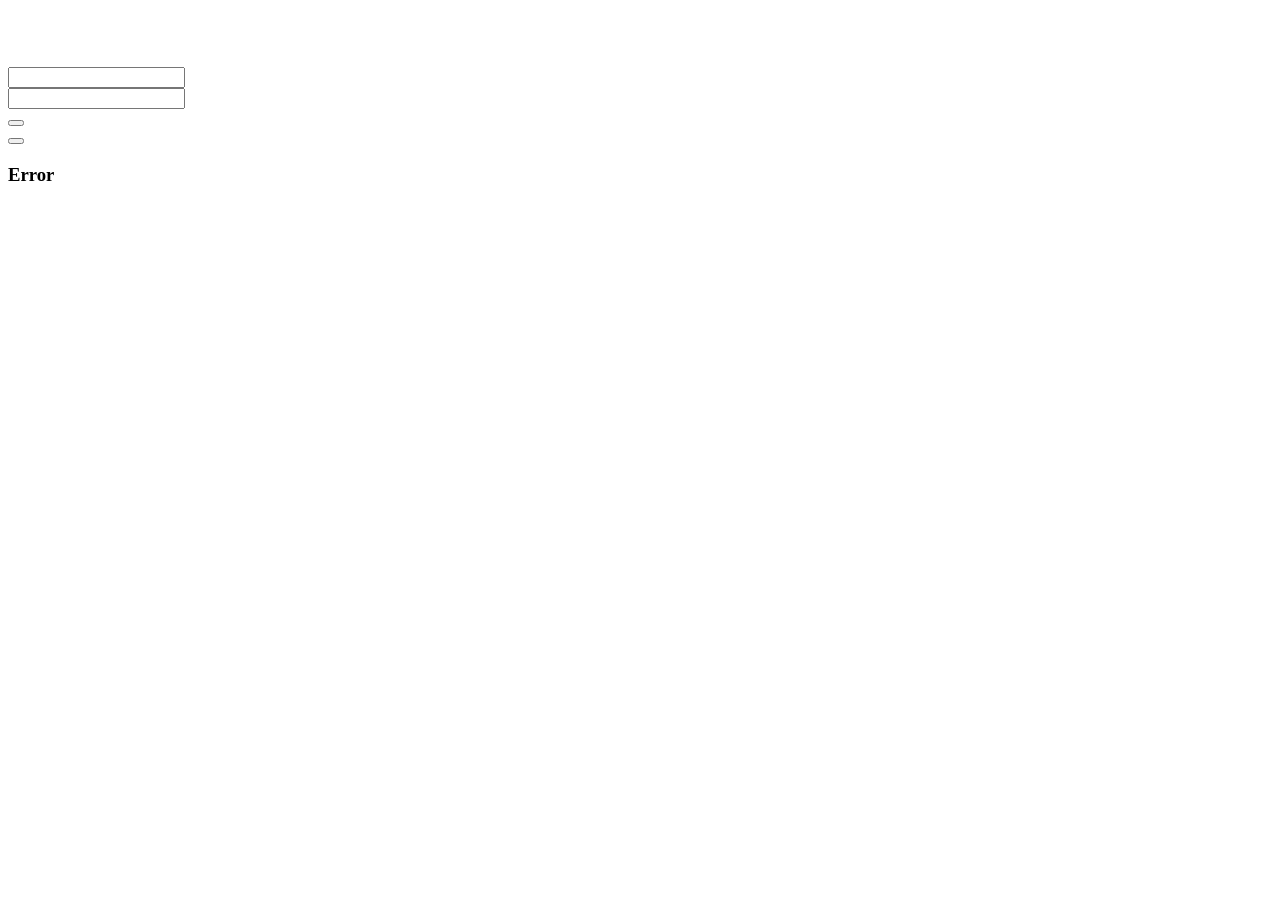
<file: src/main/resources/templates/login.html>
<!DOCTYPE html>
<html xmlns="http://www.w3.org/1999/xhtml"
      xmlns:th="http://www.thymeleaf.org"
      xmlns:sec="http://www.thymeleaf.org/thymeleaf-extras-springsecurity6">
    <head th:replace="~{layout/plantilla :: head}">
        <title></title>
        <meta charset="UTF-8"/>
    </head>
    <body>
        <header th:replace="~{layout/plantilla :: header}"/>
        <div class="container my-5">
            <div class="row align-items-center"> 
                <div class="col-md-3"></div>
                <div class="col-md-6">
                    <div class="card">
                        <div class="card-header bg-dark"><h2 style="color: white; text-align: center;" >Bienvenido</h2></div>
                        <div class="card-body">
                            <form method="POST" th:action="@{/login}">
                                <div class="form-group row my-3">
                                    <label class="col-md-5 my-auto text-center" for="username"><i class="fas fa-user-lock" style="display: block; margin: 0 auto;"></i></label>
                                    <div class="col-md-7 my-auto">
                                        <input class="form-control" type="text" name="username" id="username"/></div></div>
                                <div class="form-group row my-3">
                                    <label class="col-md-5 my-auto text-center" for="password"><i class="fas fa-key" style="display: block; margin: 0 auto;"></i></label>
                                    <div class="col-md-7 my-auto"><input class="form-control" type="password" name="password" id="password"/></div></div>
                                <div class="col text-center p-2">
                                    <button class="btn btn-info" type="submit">
                                        <span class="btn"><i class="fas fa-sign-in-alt" style="color: white;"></i></span></button>
                                </div>
                            </form>  
                            <div class="col text-center p-2">
                                <button class="btn btn-info" >
                                    <a th:href="@{/registro/nuevo}" class="btn"><i class="fas fa-user-plus"  style="color: white;"></i></a></button>
                            </div>
                        </div>
                    </div>
                    <div th:if="${param.error != null}">
                        <h3>Error</h3>
                    </div>
                </div>
            </div>           
        </div>
        <footer th:replace="~{layout/plantilla :: footer}"/>
    </body>
</html>
</file>
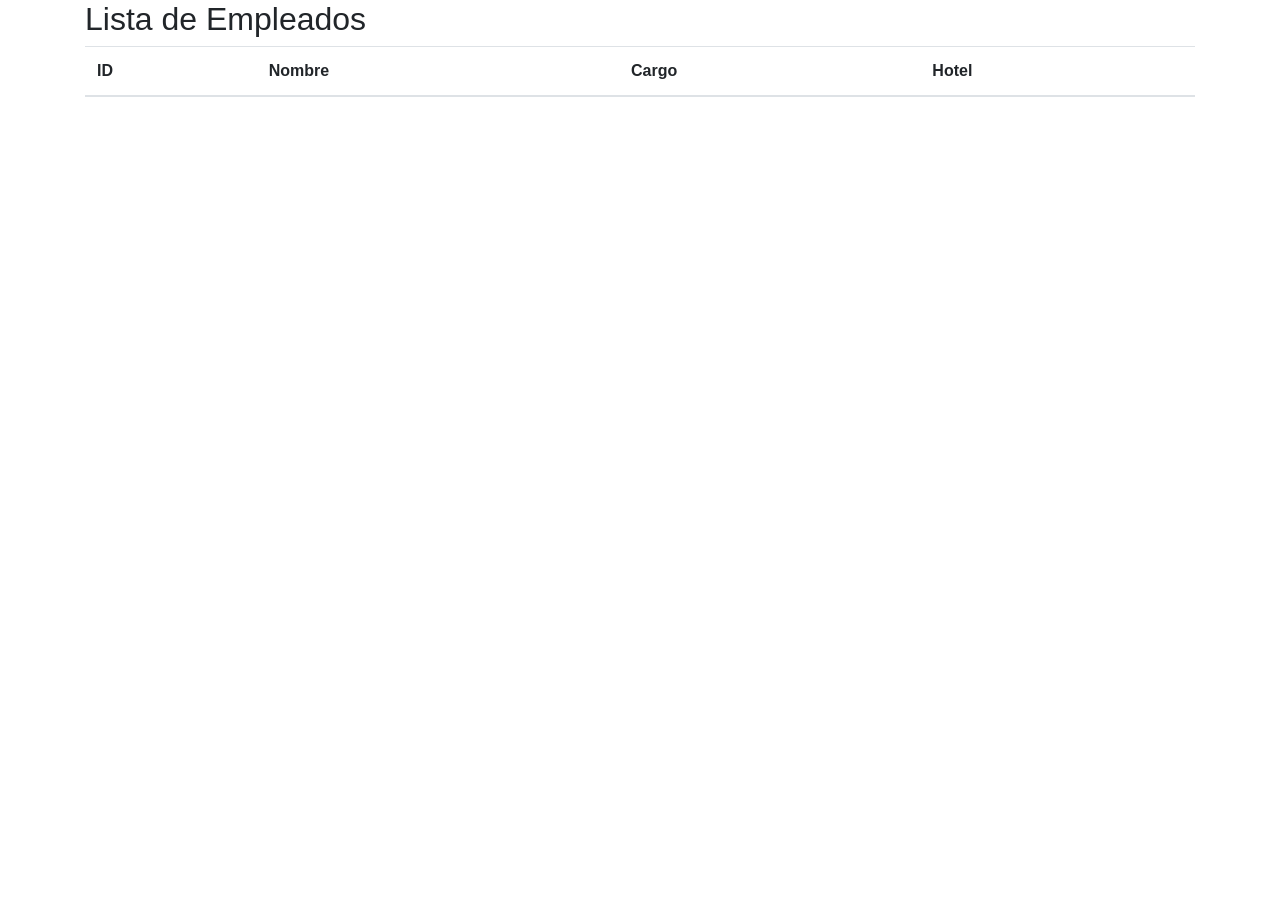
<file: src/main/resources/templates/Vista listaEmpleados.html>
<!DOCTYPE html>
<html xmlns:th="http://www.thymeleaf.org">
<head>
    <meta charset="UTF-8">
    <title>Lista de Empleados</title>
    <link rel="stylesheet" href="https://maxcdn.bootstrapcdn.com/bootstrap/4.5.2/css/bootstrap.min.css">
</head>
<body>
    <div class="container">
        <h2>Lista de Empleados</h2>
        <table class="table">
            <thead>
                <tr>
                    <th>ID</th>
                    <th>Nombre</th>
                    <th>Cargo</th>
                    <th>Hotel</th>
                </tr>
            </thead>
            <tbody>
                <tr th:each="empleado : ${empleados}">
                    <td th:text="${empleado.id}"></td>
                    <td th:text="${empleado.nombre}"></td>
                    <td th:text="${empleado.cargo}"></td>
                    <td th:text="${empleado.hotel.nombre}"></td>
                </tr>
            </tbody>
        </table>
    </div>
</body>
</html>
</file>
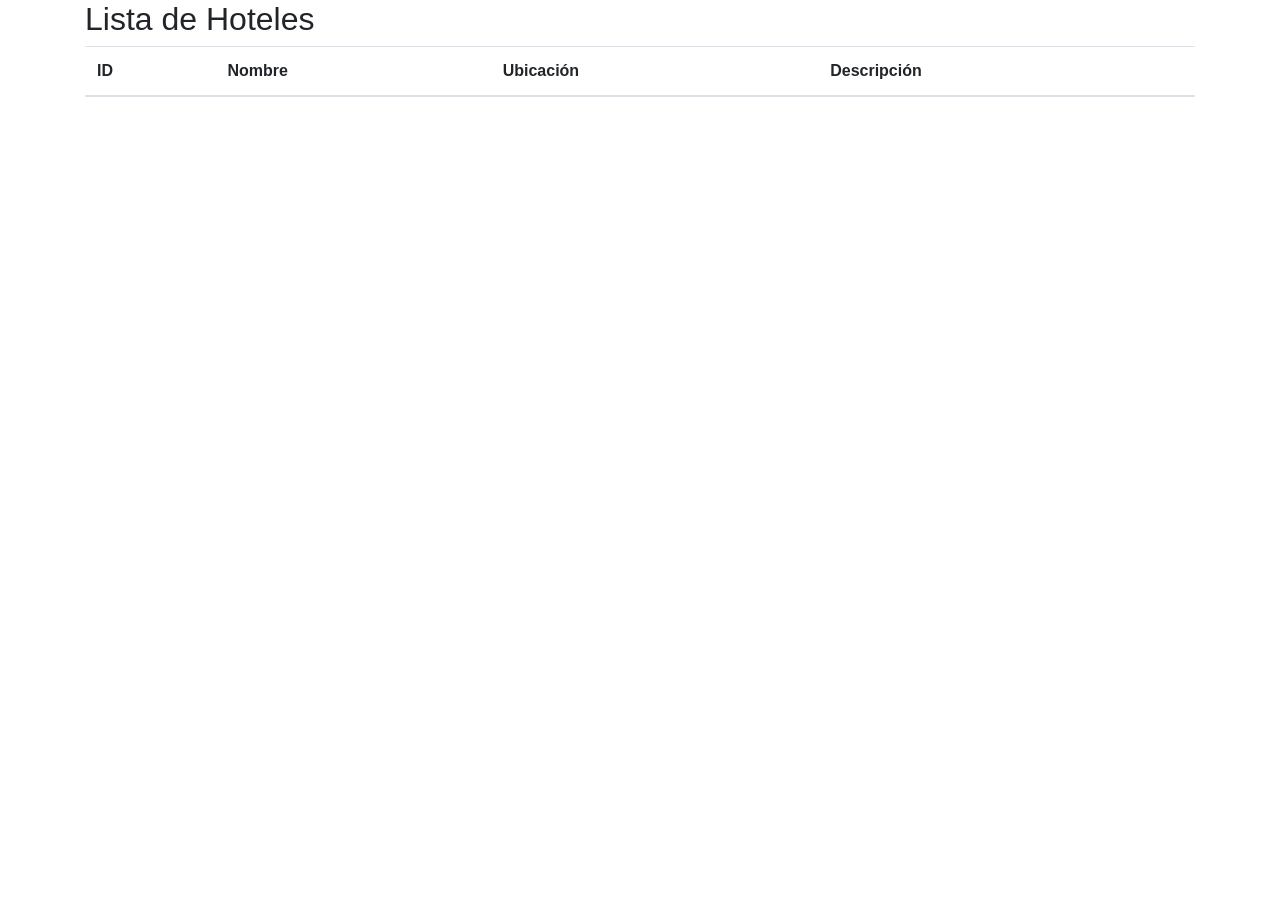
<file: src/main/resources/templates/Vista listaHoteles.html>
<!DOCTYPE html>
<html xmlns:th="http://www.thymeleaf.org">
<head>
    <meta charset="UTF-8">
    <title>Lista de Hoteles</title>
    <link rel="stylesheet" href="https://maxcdn.bootstrapcdn.com/bootstrap/4.5.2/css/bootstrap.min.css">
</head>
<body>
    <div class="container">
        <h2>Lista de Hoteles</h2>
        <table class="table">
            <thead>
                <tr>
                    <th>ID</th>
                    <th>Nombre</th>
                    <th>Ubicación</th>
                    <th>Descripción</th>
                </tr>
            </thead>
            <tbody>
                <tr th:each="hotel : ${hoteles}">
                    <td th:text="${hotel.id}"></td>
                    <td th:text="${hotel.nombre}"></td>
                    <td th:text="${hotel.ubicacion}"></td>
                    <td th:text="${hotel.descripcion}"></td>
                </tr>
            </tbody>
        </table>
    </div>
</body>
</html>
</file>
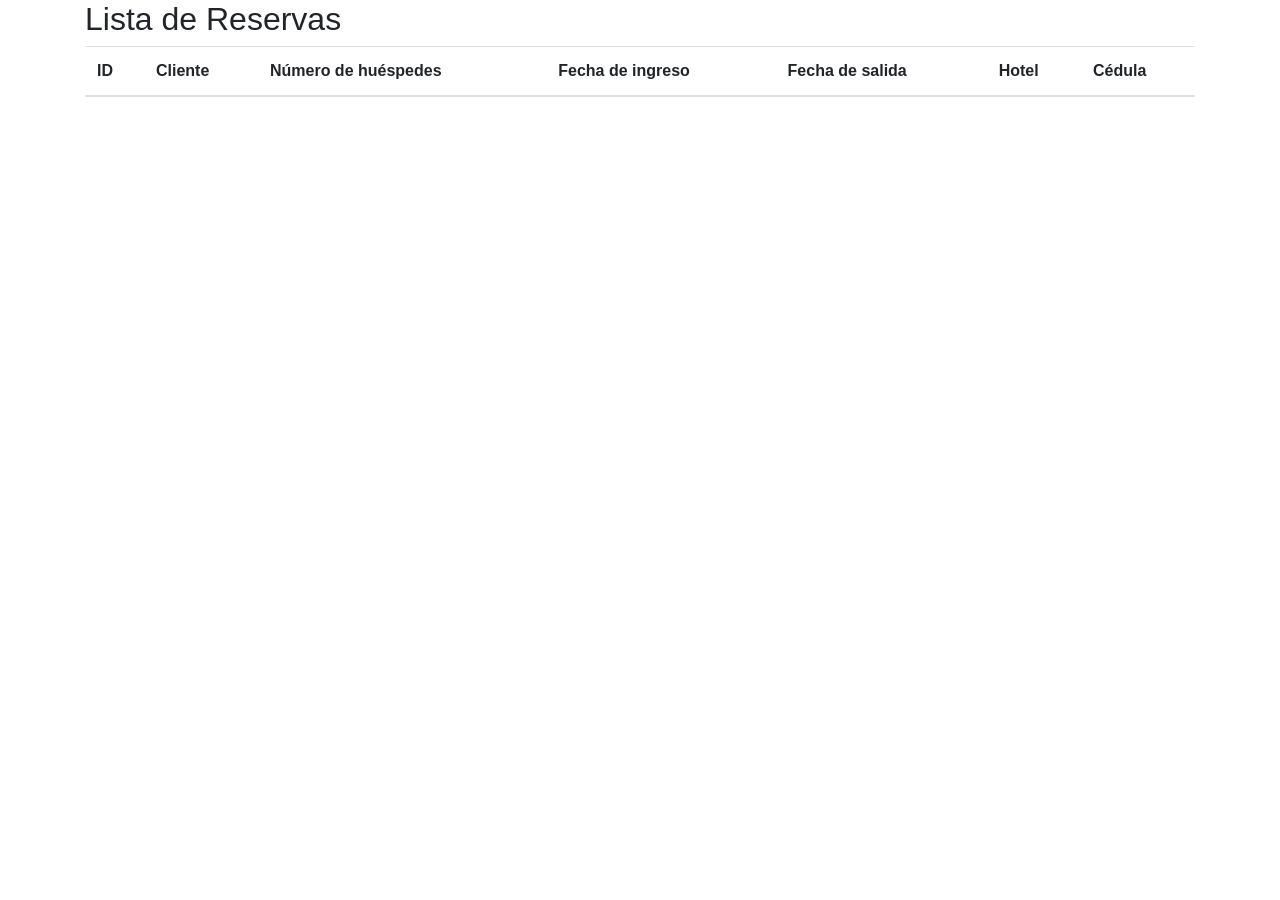
<file: src/main/resources/templates/Vista listaReservas.html>
<!DOCTYPE html>
<html xmlns:th="http://www.thymeleaf.org">
<head>
    <meta charset="UTF-8">
    <title>Lista de Reservas</title>
    <link rel="stylesheet" href="https://maxcdn.bootstrapcdn.com/bootstrap/4.5.2/css/bootstrap.min.css">
</head>
<body>
    <div class="container">
        <h2>Lista de Reservas</h2>
        <table class="table">
            <thead>
                <tr>
                    <th>ID</th>
                    <th>Cliente</th>
                    <th>Número de huéspedes</th>
                    <th>Fecha de ingreso</th>
                    <th>Fecha de salida</th>
                    <th>Hotel</th>
                    <th>Cédula</th>
                </tr>
            </thead>
            <tbody>
                <tr th:each="reserva : ${reservas}">
                    <td th:text="${reserva.id}"></td>
                    <td th:text="${reserva.clienteNombre}"></td>
                    <td th:text="${reserva.numHuespedes}"></td>
                    <td th:text="${reserva.fechaIngreso}"></td>
                    <td th:text="${reserva.fechaSalida}"></td>
                    <td th:text="${reserva.hotel.nombre}"></td>
                    <td th:text="${reserva.usuario.username}"></td>
                </tr>
            </tbody>
        </table>
    </div>
</body>
</html>
</file>
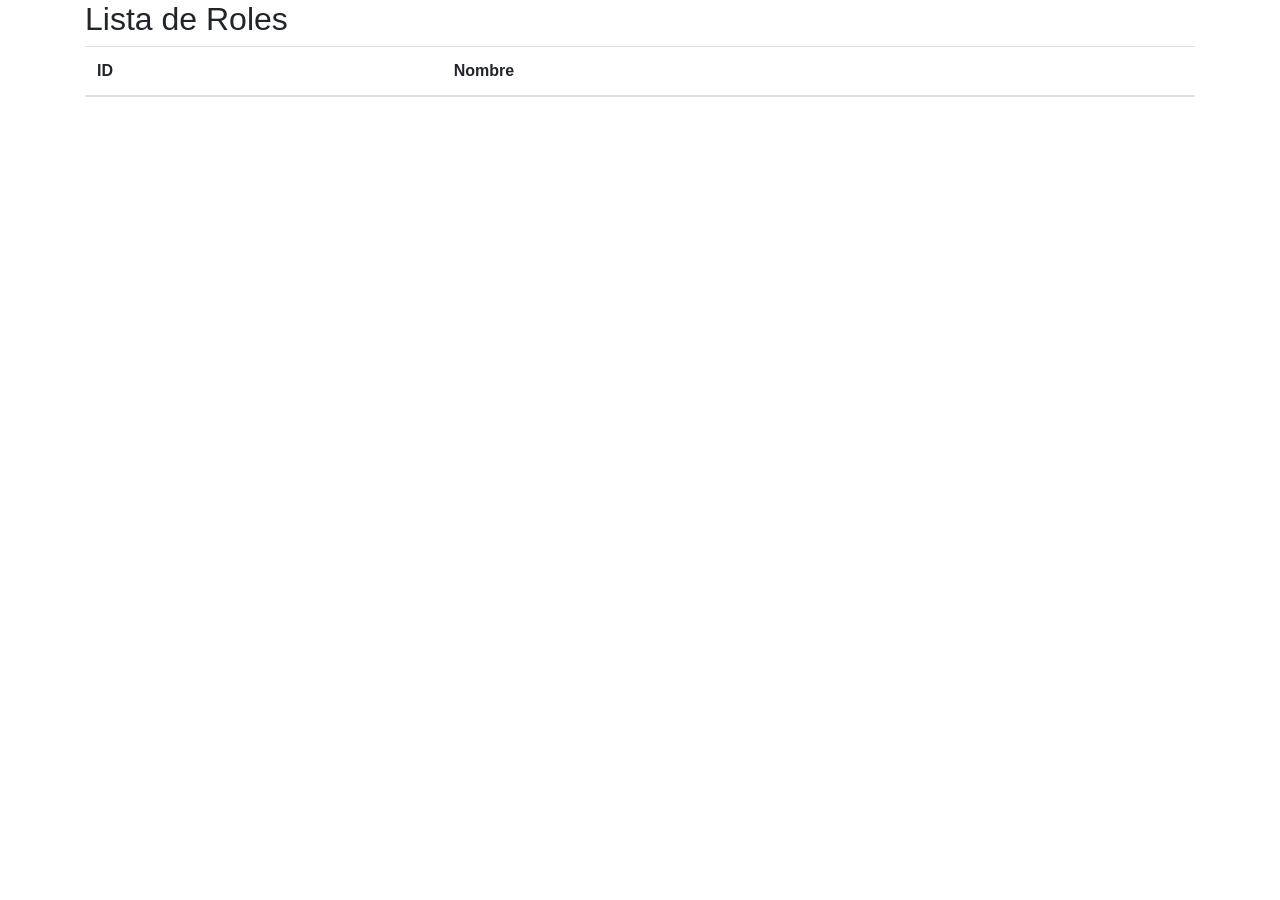
<file: src/main/resources/templates/Vista listaRoles.html>
<!DOCTYPE html>
<html xmlns:th="http://www.thymeleaf.org">
<head>
    <meta charset="UTF-8">
    <title>Lista de Roles</title>
    <link rel="stylesheet" href="https://maxcdn.bootstrapcdn.com/bootstrap/4.5.2/css/bootstrap.min.css">
</head>
<body>
    <div class="container">
        <h2>Lista de Roles</h2>
        <table class="table">
            <thead>
                <tr>
                    <th>ID</th>
                    <th>Nombre</th>
                </tr>
            </thead>
            <tbody>
                <tr th:each="rol : ${roles}">
                    <td th:text="${rol.id}"></td>
                    <td th:text="${rol.nombre}"></td>
                </tr>
            </tbody>
        </table>
    </div>
</body>
</html>
</file>
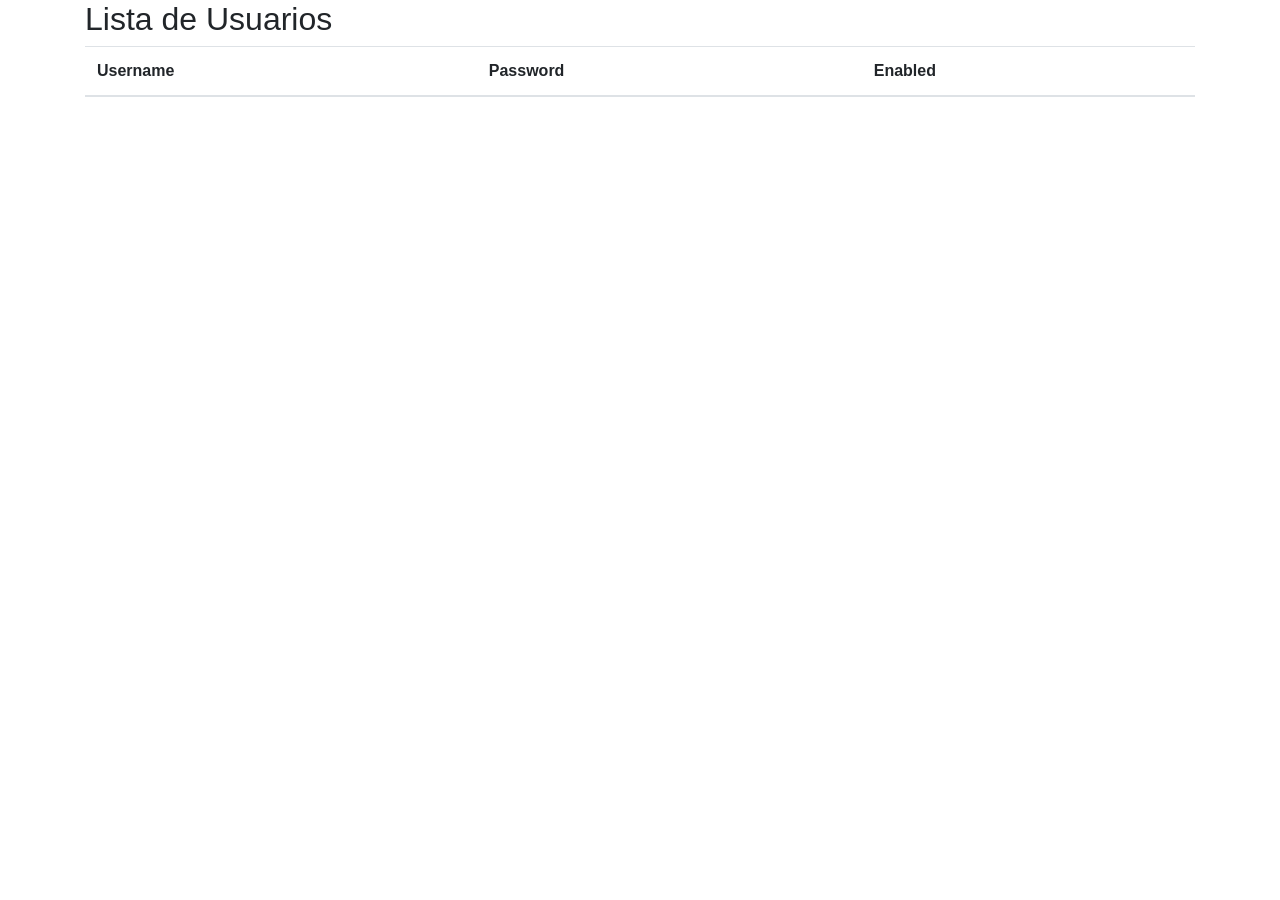
<file: src/main/resources/templates/Vista listaUsuarios.html>
<!DOCTYPE html>
<html xmlns:th="http://www.thymeleaf.org">
<head>
    <meta charset="UTF-8">
    <title>Lista de Usuarios</title>
    <link rel="stylesheet" href="https://maxcdn.bootstrapcdn.com/bootstrap/4.5.2/css/bootstrap.min.css">
</head>
<body>
    <div class="container">
        <h2>Lista de Usuarios</h2>
        <table class="table">
            <thead>
                <tr>
                    <th>Username</th>
                    <th>Password</th>
                    <th>Enabled</th>
                </tr>
            </thead>
            <tbody>
                <tr th:each="usuario : ${usuarios}">
                    <td th:text="${usuario.username}"></td>
                    <td th:text="${usuario.password}"></td>
                    <td th:text="${usuario.enabled}"></td>
                </tr>
            </tbody>
        </table>
    </div>
</body>
</html>
</file>
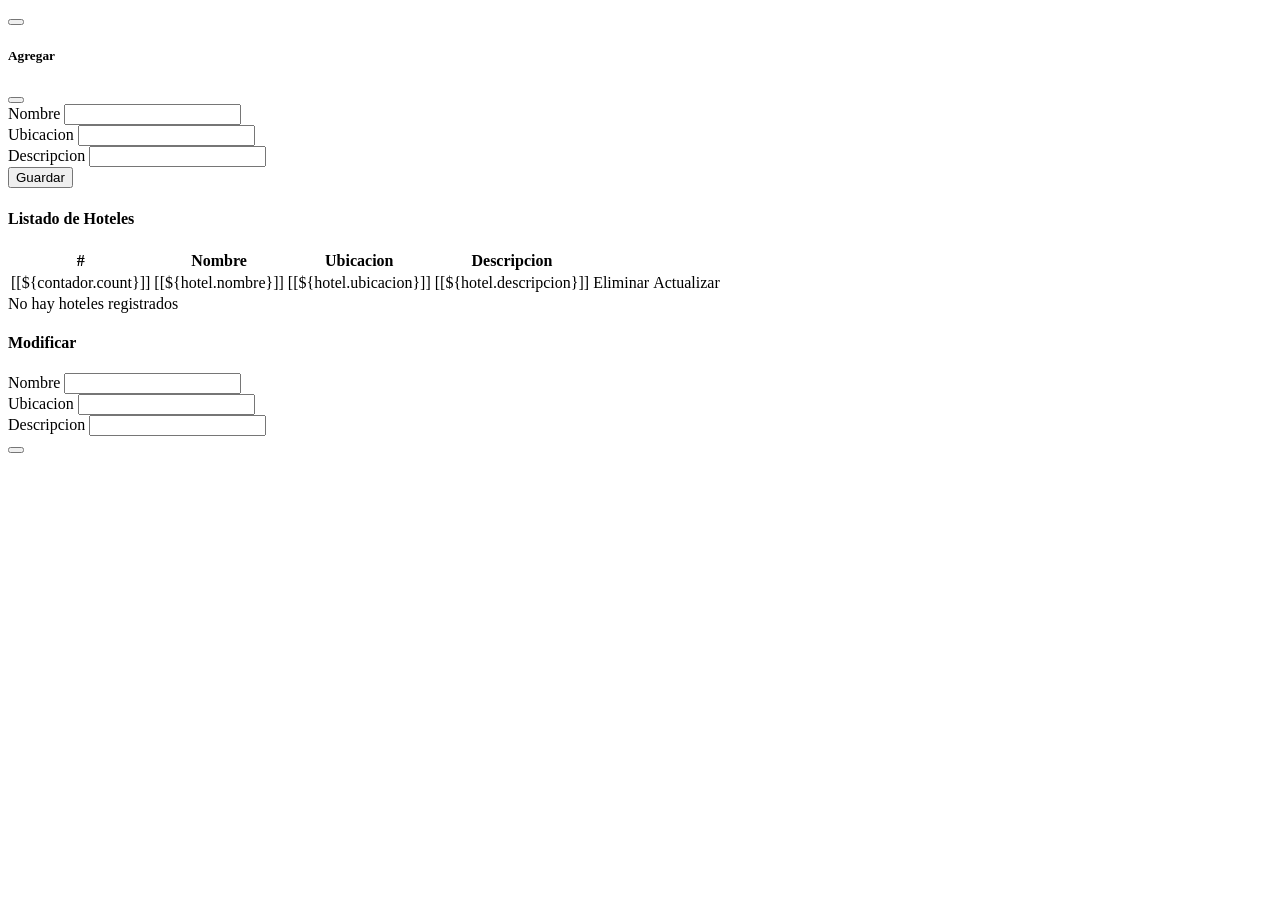
<file: src/main/resources/templates/hotel/fragmentos.html>
<!DOCTYPE html>
<html xmlns="http://www.w3.org/1999/xhtml"
      xmlns:th="http://www.thymeleaf.org"
      xmlns:sec="http://www.thymeleaf.org/thymeleaf-extras-springsecurity6">
    <head th:replace="~{layout/plantilla :: head}">
        <title></title>
    </head>
    <body>
        <!-- 1 Sección para crear el boton de agregar... llamará a una ventana modal-->
        <section th:fragment="BotonAgregar" class="py-4 mb-4">
            <div class="container" >
                <div class="row">
                    <div class="col-md-3">   
                        <button 
                            type="button" 
                            class="btn btn-primary btn-block" 
                            data-bs-toggle="modal" 
                            data-bs-target="#ModalAgregar">
                            <i class="fas fa-plus"></i>
                        </button>
                    </div>
                </div>
            </div>
        </section>

        <!-- 2 Fragmento para agregar hotel, es la ventana modal -->
        <section th:fragment="ModalAgregar">
            <div id="ModalAgregar" 
                 class="modal fade" 
                 tabindex="-1" 
                 aria-labelledby="exampleModalLabel" 
                 aria-hidden="true">
                <div class="modal-dialog modal-md">
                    <div class="modal-content">
                        <div class="modal-header bg-info text-white">
                            <h5 class="modal-title">Agregar</h5>
                            <button type="button" class="btn-close" data-bs-dismiss="modal" aria-label="Close"></button>
                        </div> 
                        <form th:action="@{/hotel/guardar}" th:object="${hotel}"
                              method="POST" class="was-validated" enctype="multipart/form-data">
                            <div class="modal-body">
                                <div class="mb-3">
                                    <label for="nombre">Nombre</label>
                                    <input type="text" class="form-control" name="nombre" required="true"/>
                                </div>
                                <div class="mb-3">
                                    <label for="ubicacion">Ubicacion</label>
                                    <input class="form-control"  type="text" name="ubicacion" id="ubicacion" required="true"/>
                                </div>
                                <div class="mb-3">
                                    <label for="descripcion">Descripcion</label>
                                    <input class="form-control"  type="text" name="descripcion" id="descripcion" required="true"/>
                                </div>
                            </div>
                            <div class="modal-footer">
                                <button class="btn btn-primary" type="submit">Guardar</button>
                            </div>
                        </form>
                    </div>
                </div>
            </div>
        </section>

        <!-- 3 Sección principal para mostrar la informaccion de la entidad hotel -->
        <!-- Sección principal para mostrar la información de los hoteles -->
        <section th:fragment="ListadoHoteles" id="hoteles">
            <div class="container">
                <div class="row">
                    <div class="col-md-9">
                        <div class="card">
                            <div class="card-header">
                                <h4>Listado de Hoteles</h4>
                            </div>
                            <div th:if="${hoteles != null and !hoteles.empty}">
                                <table class="table table-striped table-hover">
                                    <thead class="table-dark">
                                        <tr>
                                            <th>#</th>
                                            <th class="text-center">Nombre</th>
                                            <th class="text-center">Ubicacion</th>
                                            <th class="text-center">Descripcion</th>
                                            <th></th><th></th>
                                        </tr>
                                    </thead>
                                    <tbody>
                                        <tr th:each="hotel, contador : ${hoteles}">
                                            <td class="text-center">[[${contador.count}]]</td>
                                            <td class="fs-6">[[${hotel.nombre}]]</td>
                                            <td class="fs-6">[[${hotel.ubicacion}]]</td>
                                            <td class="fs-6">[[${hotel.descripcion}]]</td>
                                            <td>
                                                <a th:href="@{/hotel/eliminar/}+${hotel.id}"
                                                   class="btn btn-danger">
                                                    <i class="fas fa-trash"></i> Eliminar</a>
                                            </td>
                                            <td>
                                                <a th:href="@{/hotel/modificar/}+${hotel.id}"
                                                   class="btn btn-success">
                                                    <i class="fas fa-pencil"></i> Actualizar</a>
                                            </td>
                                        </tr>
                                    </tbody>
                                </table>
                            </div>
                            <div class="text-center p-2" th:if="${hoteles == null or hoteles.empty}">
                                <span>No hay hoteles registrados</span>
                            </div>
                        </div>
                    </div>
                    <div class="col-md-3">
                        <!-- Aquí puedes agregar cualquier otra cosa que desees mostrar, como estadísticas -->
                    </div>
                </div>
            </div>
        </section>

        <!-- 4 Fragmento que se utiliza en la página modifca.html -->
        <section th:fragment="ModificarHotel">
            <div class="row">
                <div class="col-md-8">
                    <form method="POST"
                          th:action="@{/hotel/guardar}" 
                          th:object="${hotel}"
                          class="was-validated"                          
                          enctype="multipart/form-data">
                        <input type="hidden" name="id" th:field="*{id}"/>
                        <section th:replace="~{hotel/fragmentos :: BotonesModificar}"/>
                        <div id=details>
                            <div class="container">
                                <div class="row">
                                    <div class="col">
                                        <div class="card">
                                            <div class="card-header">
                                                <h4>Modificar</h4>
                                            </div>
                                            <div class="card-body">
                                                <div class="mb-3">
                                                    <label for="nombre">Nombre</label>
                                                    <input type="text" class="form-control" 
                                                           name="nombre" th:field="*{nombre}"
                                                           required="true">
                                                </div>
                                                <div class="mb-3">
                                                    <label for="ubicacion">Ubicacion</label>
                                                    <input type="text" class="form-control" 
                                                           name="ubicacion" th:field="*{ubicacion}"
                                                           required="true">
                                                </div>
                                                <div class="mb-3">
                                                    <label for="descripcion">Descripcion</label>
                                                    <input type="text" class="form-control" 
                                                           name="descripcion" th:field="*{descripcion}"
                                                           required="true">
                                                </div>
                                            </div>
                                        </div>
                                    </div>
                                </div>
                            </div>
                    </form>
                </div>
            </div>
        </section>

        <!-- 5 Fragmento que se utiliza en el fragmento anterior -->
        <section th:fragment="BotonesModificar">
            <div class="container py-4 mb-4">
                <div class="row">
                    <div class="col-md-4 d-grid">
                        <a th:href="@{/hotel/listado}" class="btn btn-primary">
                            <i class="fas fa-arrow-left"></i>
                        </a>
                    </div>
                    <div class="col-md-4 d-grid">                                
                        <a th:href="@{/hotel/eliminar/}+${hotel.id}"
                           class="btn btn-danger">
                            <i class="fas fa-trash"></i>
                        </a>
                    </div>
                    <div class="col-md-4 d-grid">
                        <button type="submit" class="btn btn-success">
                            <i class="fas fa-check"></i>
                        </button>
                    </div>
                </div>
            </div>
        </section>
    </body>
</html>
</file>
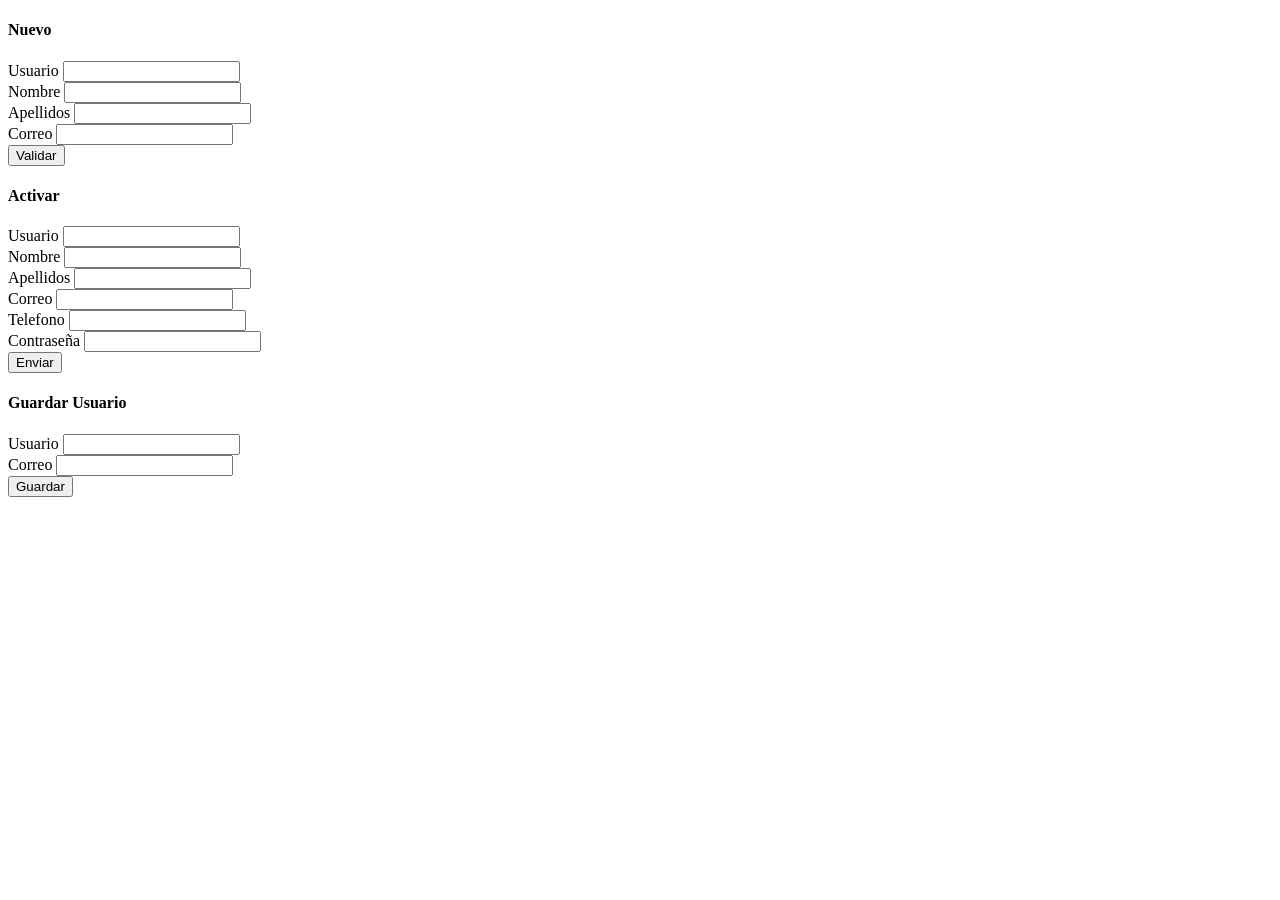
<file: src/main/resources/templates/registro/fragmentos.html>
<!DOCTYPE html>
<html xmlns="http://www.w3.org/1999/xhtml"
      xmlns:th="http://www.thymeleaf.org"
      xmlns:sec="http://www.thymeleaf.org/thymeleaf-extras-springsecurity6">
    <head th:replace="~{layout/plantilla :: head}">
        <title></title>
    </head>
    <body>
        <!-- 1 Fragmento que se utiliza en la página para regresar -->
        <section th:fragment="nuevoUsuario">
            <div class="row py-2 justify-content-center">
                <div class="col-md-3">
                    <section>
                        <div class="col-md-4 d-grid">
                            <a th:href="@{/login}" class="btn btn-primary">
                                <i class="fas fa-arrow-left"></i> 
                            </a>
                        </div>
                    </section>
                </div>
            <div class="row py-2 justify-content-center">
                <div class="col-md-3">
                    <form method="POST" th:action="@{/registro/crearUsuario}" th:object="${usuario}" class="was-validated">
                        <div class="card">
                            <div class="card-header">
                                <h4>Nuevo</h4>
                            </div>
                            <div class="card-body">
                                <div class="mb-3">
                                    <label for="username">Usuario</label>
                                    <input type="text" class="form-control" name="username" th:field="*{username}" required="true"/></div>
                                <div class="mb-3">
                                    <label for="nombre">Nombre</label>
                                    <input type="text" class="form-control" name="nombre" th:field="*{nombre}" required="true"/></div>
                                <div class="mb-3">
                                    <label for="apellidos">Apellidos</label>
                                    <input type="text" class="form-control" name="apellidos" th:field="*{apellidos}"
                                           required="true"/></div>
                                <div class="mb-3">
                                    <label for="email">Correo</label>
                                    <input type="email" class="form-control" 
                                           name="correo" th:field="*{correo}"
                                           required="true"/></div></div>
                            <div class="card-footer text-end">                                                
                                <button type="submit" class="btn btn-success">
                                    <i class="fas fa-envelope"></i>Validar
                                </button></div>
                        </div>
                    </form>
                </div>
            </div>
        </section>

        <!-- 2 Fragmento que se utiliza activar un usuario -->
        <section th:fragment="activarUsuario">
            <div class="row py-2 justify-content-center">
                <div class="col-md-3">
                    <form method="POST" th:action="@{/registro/activar}" th:object="${usuario}" class="was-validated" enctype="multipart/form-data">
                        <input type="hidden" name="idUsuario" th:field="*{idUsuario}"/>
                        <div class="card">
                            <div class="card-header align-items-center">
                                <h4>Activar</h4>
                            </div>
                            <div class="card-body">
                                <div class="mb-3">
                                    <label for="username">Usuario</label>
                                    <input type="text" class="form-control" name="username" th:field="*{username}" required="true"/></div>
                                <div class="mb-3">
                                    <label for="nombre">Nombre</label>
                                    <input type="text" class="form-control" name="nombre" th:field="*{nombre}" required="true"/></div>
                                <div class="mb-3">
                                    <label for="apellidos">Apellidos</label>
                                    <input type="text" class="form-control" name="apellidos" th:field="*{apellidos}" required="true"/></div>
                                <div class="mb-3">
                                    <label for="email">Correo</label>
                                    <input type="email" class="form-control" name="correo" th:field="*{correo}" required="true"/></div>
                                <div class="mb-3">
                                    <label for="telefono">Telefono</label>
                                    <input type="tel" class="form-control" name="telefono" th:field="*{telefono}"/></div>
                                <div class="mb-3">
                                    <label for="password">Contraseña</label>
                                    <input type="password" class="form-control" name="password" th:field="*{password}"/>
                                </div>                                              
                            </div>
                            <div class="card-footer align-items-center">
                                <button type="submit" class="btn btn-success">
                                    <i class="fas fa-check"></i>Enviar
                                </button>
                            </div>
                        </div>
                    </form>
                </div>
            </div>
        </section>

        <!-- 3 Fragmento que se utiliza recordar un usuario -->
        <section th:fragment="recordarUsuario">
            <div class="row py-2 justify-content-center">
                <div class="col-md-3">
                    <section>
                        <div class="col-md-4 d-grid">
                            <a th:href="@{/login}" class="btn btn-primary">
                                <i class="fas fa-arrow-left"></i> 
                            </a>
                        </div>
                    </section>
                </div>
            </div>
            <div class="row py-2 justify-content-center">
                <div class="col-md-3">
                    <form method="POST"
                          th:action="@{/registro/recordarUsuario}" th:object="${usuario}"
                          class="was-validated">
                        <div class="card">
                            <div class="card-header">
                                <h4>Guardar Usuario</h4>
                            </div>
                            <div class="card-body">
                                <div class="mb-3">
                                    <label for="username">Usuario</label>
                                    <input type="text" class="form-control" name="username" th:field="*{username}"/></div>                                                
                                <div class="mb-3">
                                    <label for="email">Correo</label>
                                    <input type="email" class="form-control" name="correo" th:field="*{correo}"/></div>
                            </div>
                            <div class="card-footer text-end">                                                
                                <button type="submit" class="btn btn-success">
                                    <i class="fas fa-address-card"></i>Guardar
                                </button>
                            </div>
                        </div>
                    </form>
                </div>
            </div>
        </section>
    </body>
</html>
</file>
